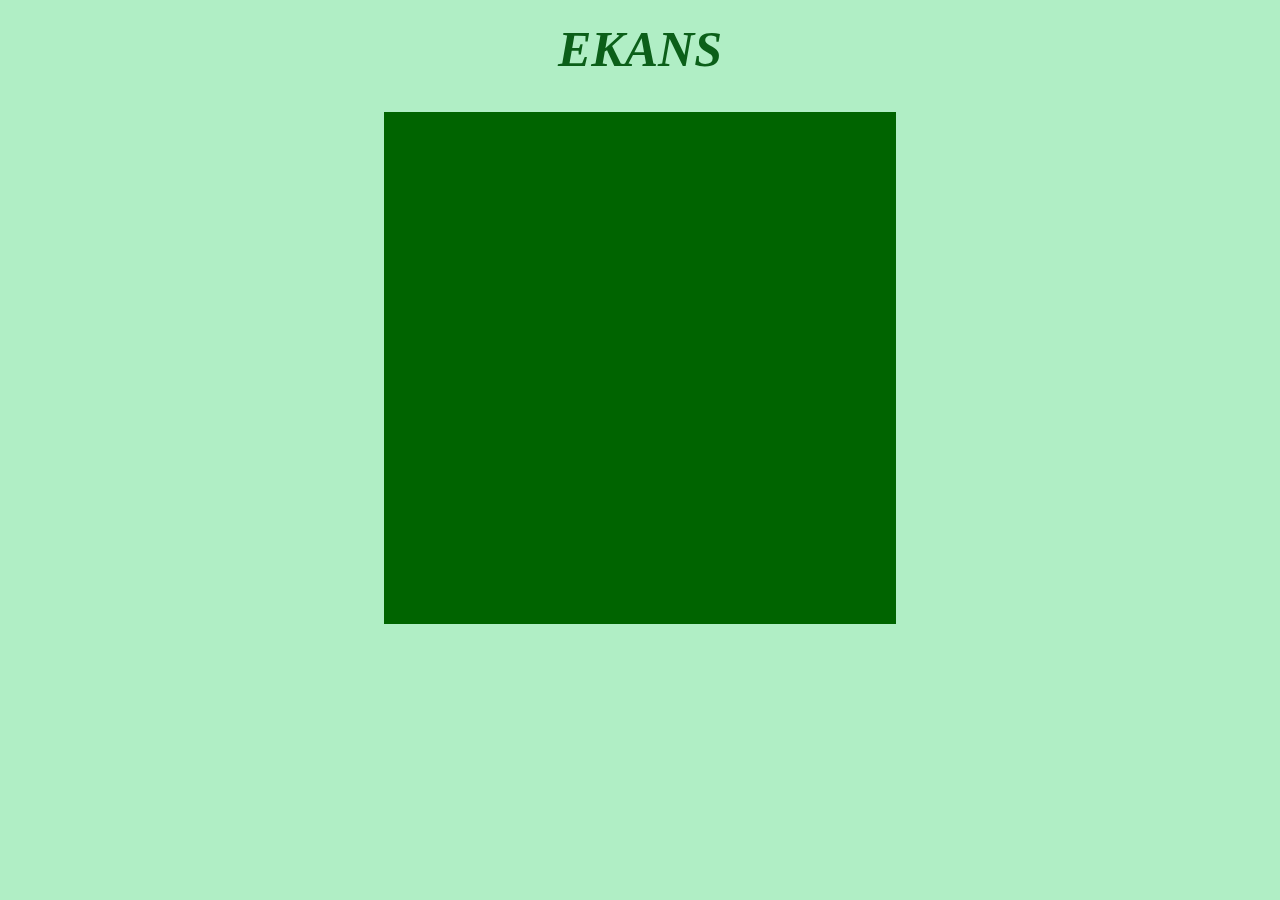
<file: index.html>
<!DOCTYPE html>
<html lang="pt-br">
<head>

    <meta charset="UTF-8">
    <meta name="viewport" content="width=device-width, initial-scale=1.0">
    <meta http-equiv="X-UA-Compatible" content="ie=edge">
    <title>snake</title>

    <link rel="shortcut icon" href="assets/OIP.jpg" type="image/x-icon">
   <link rel="stylesheet" href="style.css">

</head>
<body>
    <h1> EKANS </h1>
    <canvas id="snake" width="512" height="512"></canvas>
    <script src="script.js">  </script>


</body>
</html>
</file>
<file: style.css>
body{
    height: 66vh;           
    width: 95;
    display: flex;
    justify-content: center;
    align-items: center;
    flex-direction: column;
    background-color: rgb(176, 238, 197);

}



 h1 {  
    color: rgb(11, 95, 25);
    font-family: ;
    font-style: italic;
    font-size: 50px
    ;
 }
</file>
